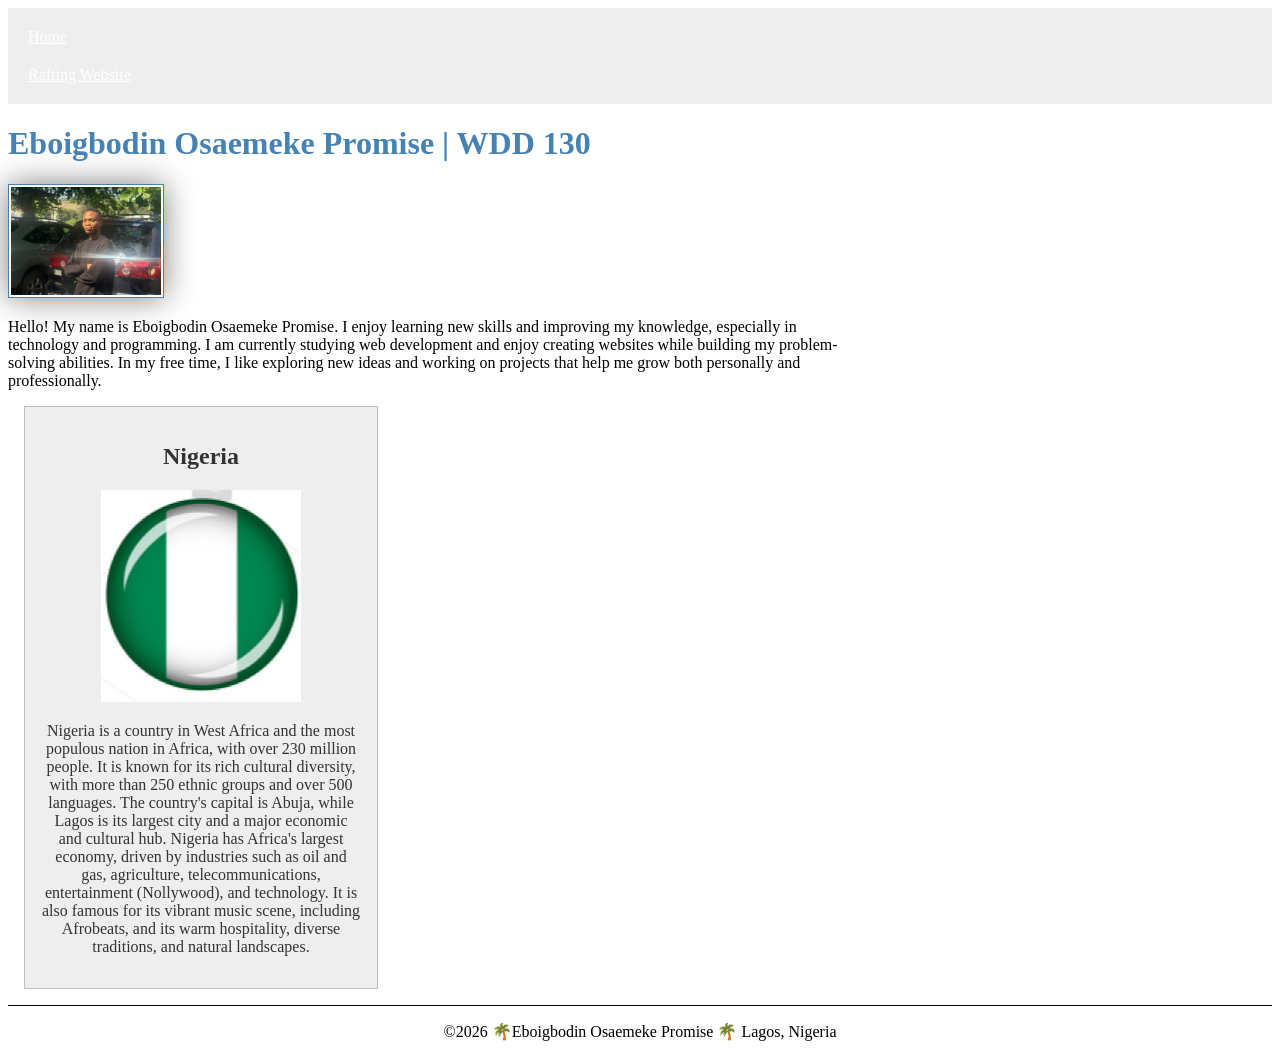
<file: index.html>
<!DOCTYPE html>
<html lang="en">

<head>
    <meta charset="UTF-8">
    <meta name="viewport" content="width=device-width, initial-scale=1.0">
    <title> WDD 130 | Eboigbodin Osaemeke Promise</title>
    <meta name="description" content="Eboigbodin Osaemeke Promise, Software Development, this is my home page for my software development course.">
    <meta name="author" content="Eboigbodin Osaemeke Promise">
    
    <link rel="stylesheet" href="styles/styles.css">
</head>

<body>
    <header>
        <nav><a href="#">Home</a>
            <a href="wwr/">Rafting Website</a>
        </nav>
    </header>
    <main>
        <h1>Eboigbodin Osaemeke Promise | WDD 130</h1>
        <img src="images/profile.png" alt="Eboigbodin Osaemeke Promise Profile picture"
          width="100">
        <p>Hello! My name is Eboigbodin Osaemeke Promise. I enjoy learning new skills and improving
            my
            knowledge, especially in technology and programming. I am currently studying web
            development and
            enjoy creating websites while building my problem-solving abilities. In my free time, I
            like
            exploring new ideas and working on projects that help me grow both personally and
            professionally.
        </p>
    </main>
    <aside>
        <h2>Nigeria</h2>
        <img src="images/nigeria.png" alt="Image and symbols representing Nigeria" width="100" height="100">
        <p>
            Nigeria is a country in West Africa and the most populous nation in Africa, with over 230 million people. It is known for its rich cultural diversity, with more than 250 ethnic groups and over 500 languages. The country's capital is Abuja, while Lagos is its largest city and a major economic and cultural hub. Nigeria has Africa's largest economy, driven by industries such as oil and gas, agriculture, telecommunications, entertainment (Nollywood), and technology. It is also famous for its vibrant music scene, including Afrobeats, and its warm hospitality, diverse traditions, and natural landscapes.
        </p>
    </aside>
    <footer>
        <p>©️2026 🌴Eboigbodin Osaemeke Promise 🌴 Lagos, Nigeria</p>
    </footer>
</body>

</html>
</file>
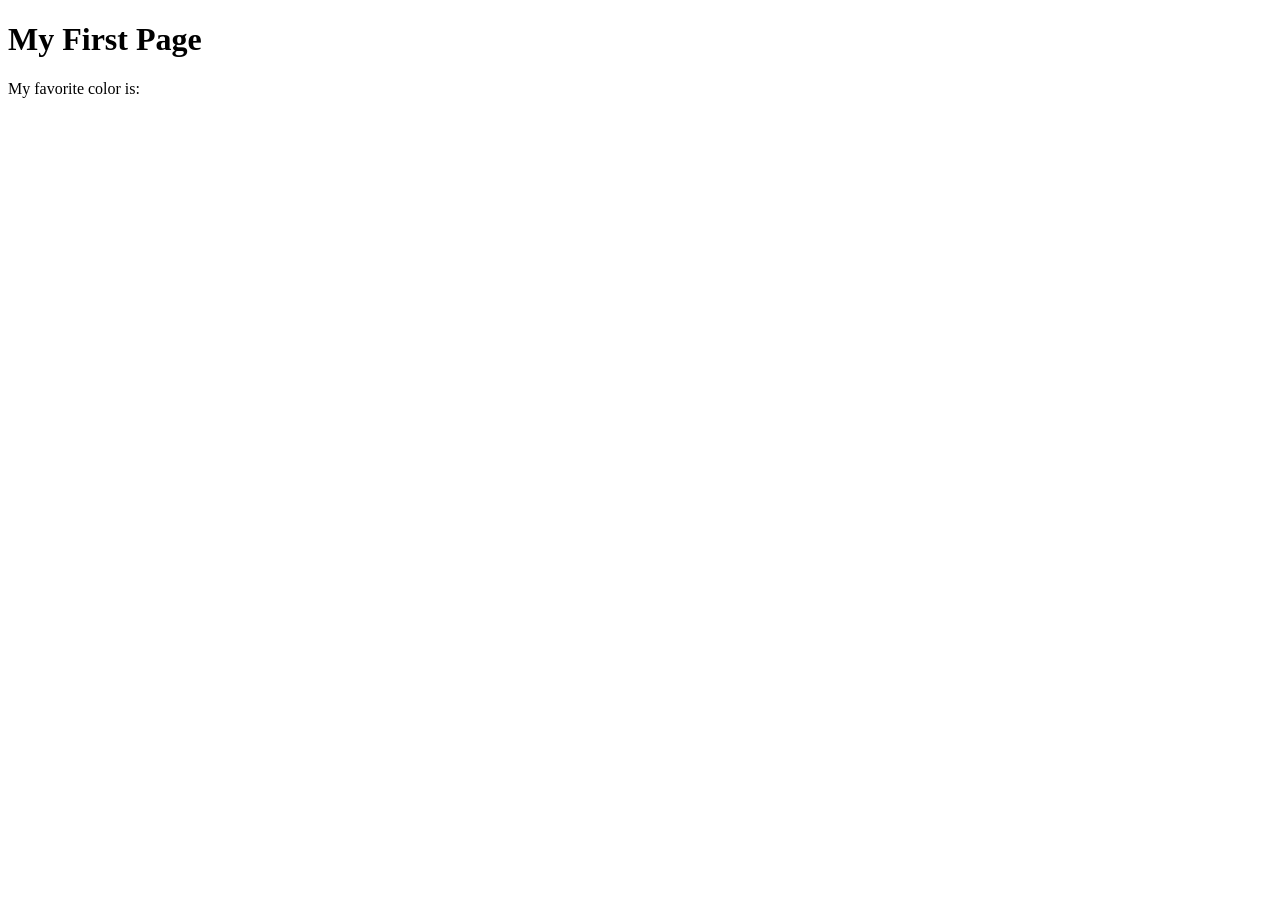
<file: week01/first-page.html>
<!DOCTYPE html>
<html lang="en">
<head>
    <meta charset="UTF-8">
    <meta name="viewport" content="width=device-width, initial-scale=1.0">
    <title>My First Page</title>
</head>
<body>
    <h1>My First Page</h1>
    <p>My favorite color is: </p>
</body>
</html>
</file>
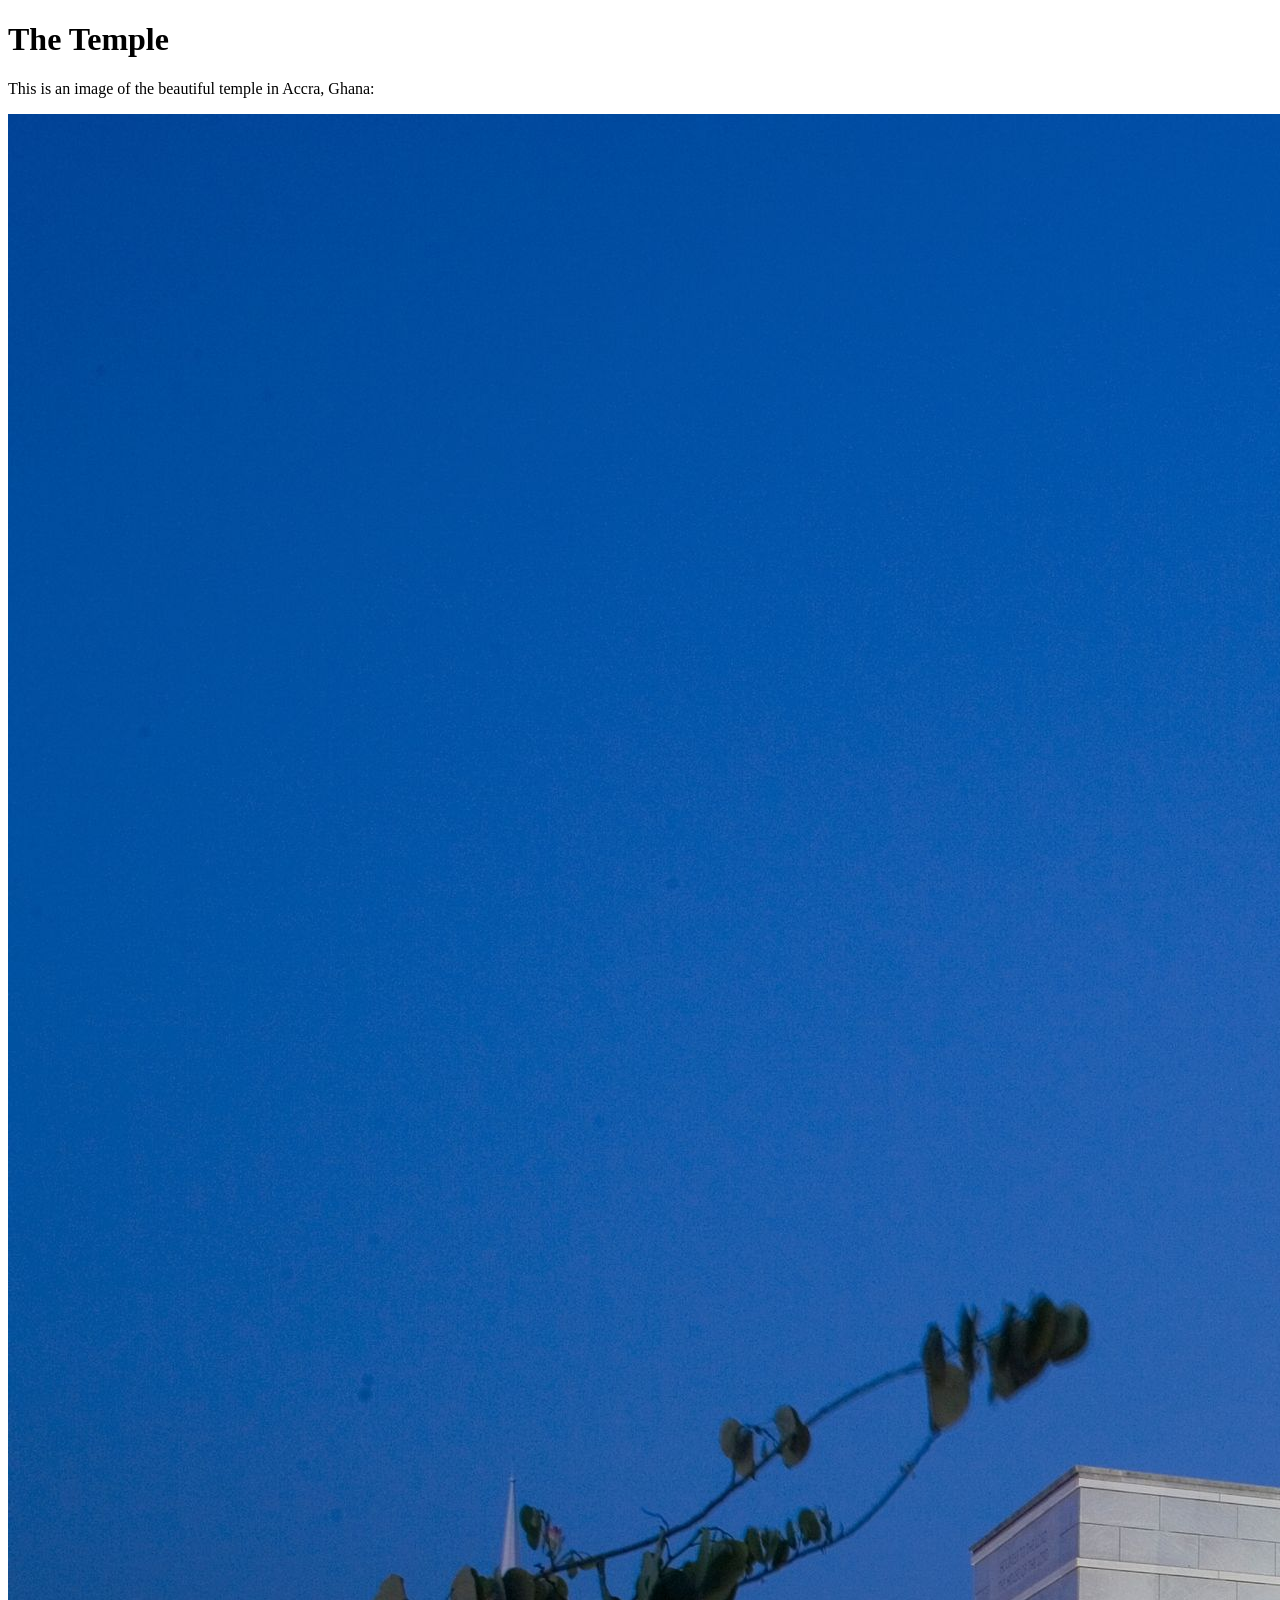
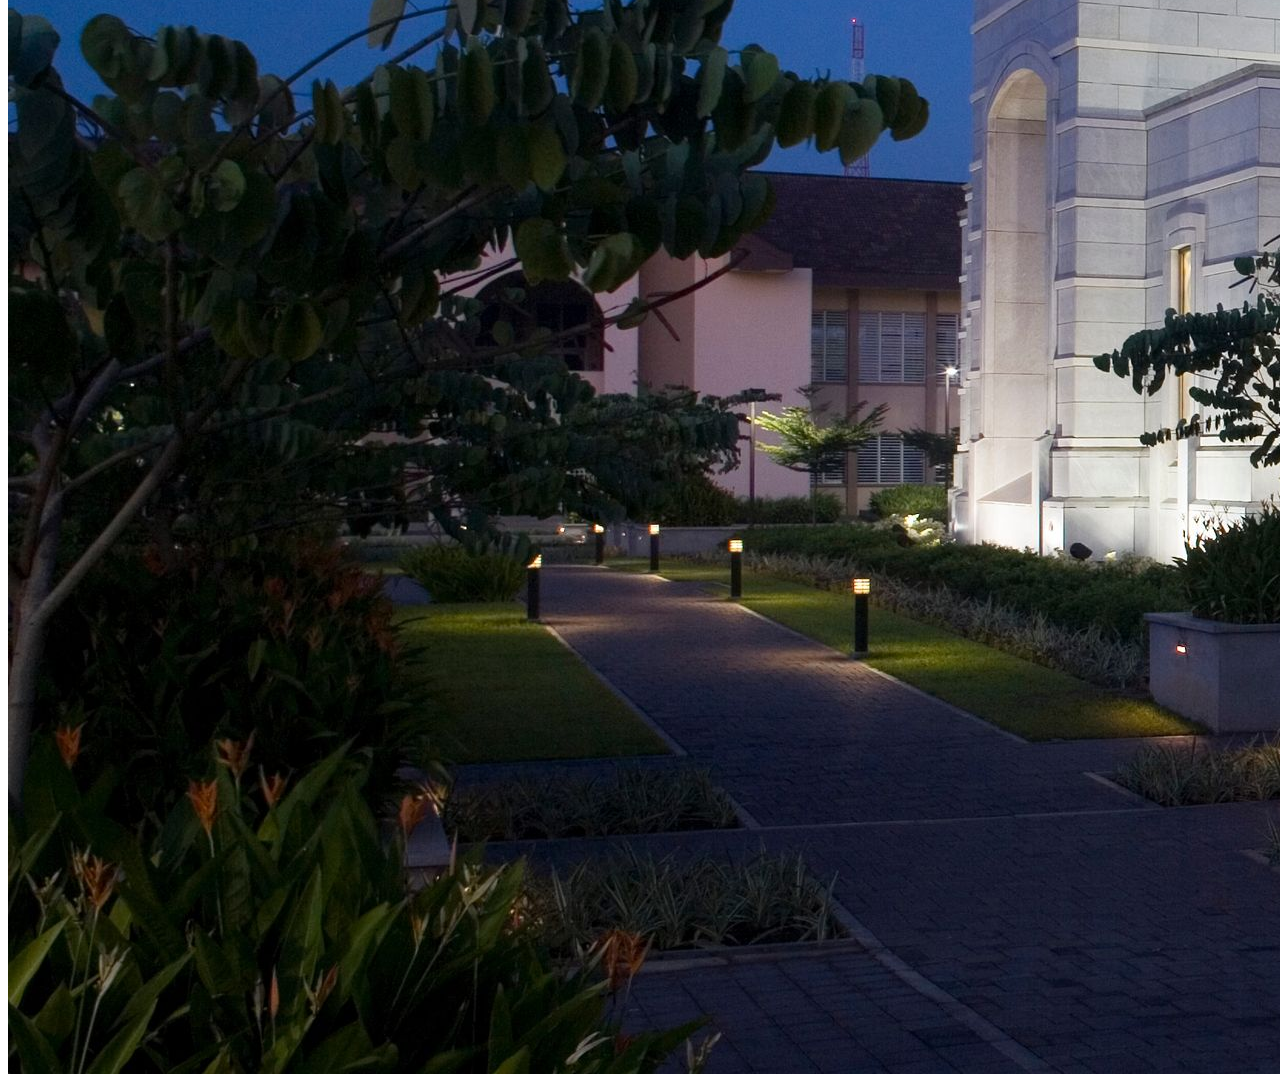
<file: week01/images.html>
<!DOCTYPE html>
<html lang="en">
<head>
    <meta charset="UTF-8">
    <meta name="viewport" content="width=device-width, initial-scale=1.0">
    <title>Temple Image</title>
</head>
<body>
    <h1>The Temple</h1>
    <p>This is an image of the beautiful temple in Accra, Ghana:</p>
    <img src="images/temple-large.jpeg" alt="The Accra Ghana Temple">
    
</body>
</html>
</file>
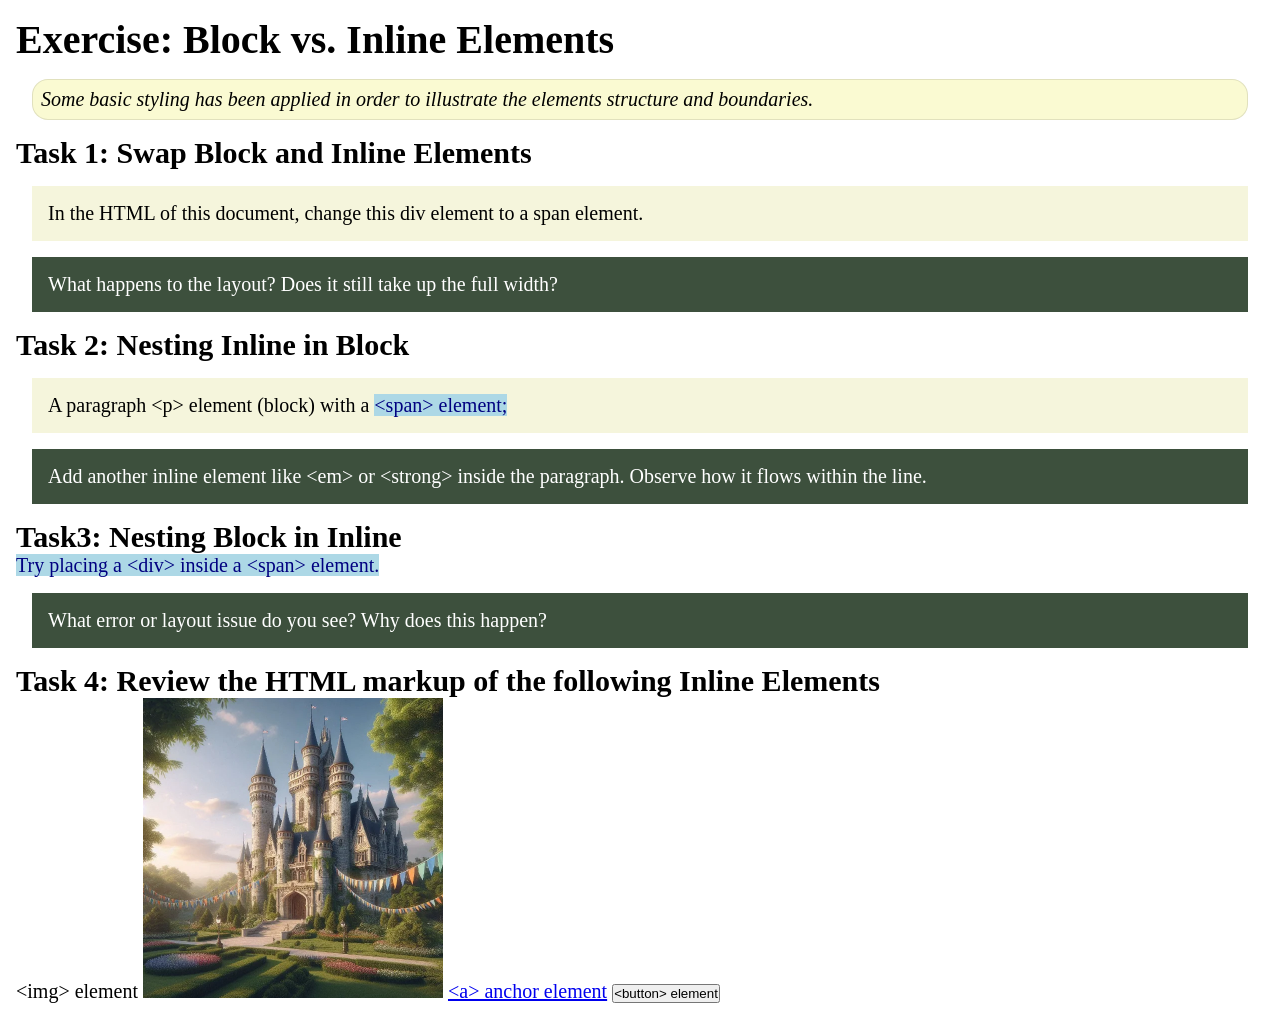
<file: week02/block-vs-inline.html>
<!DOCTYPE html>
<html lang="en">

<head>
    <meta charset="UTF-8">
    <meta name="viewport" content="width=device-width, initial-scale=1.0">
    <title>Exercise: Block vs. Inline Elements</title>
    <link rel="stylesheet" href="styles/block-vs-inline.css">
</head>

<body>
    <main>
        <h1>Exercise: Block vs. Inline Elements</h1>
        <p class="note">Some basic styling has been applied in order to illustrate the elements structure and
            boundaries.</p>

        <h2>Task 1: Swap Block and Inline Elements</h2>
        <div>In the HTML of this document, change this div element to a span element.</div>

        <p class="question">What happens to the layout? Does it still take up the full width?</p>

        <h2>Task 2: Nesting Inline in Block</h2>
        <p>A paragraph &lt;p&gt; element (block) with a <span>&lt;span&gt; element;</span></p>
        <p class="question">Add another inline element like &lt;em&gt; or &lt;strong&gt; inside the paragraph. Observe
            how it flows within the line.</p>

        <h2>Task3: Nesting Block in Inline</h2>
        <span>Try placing a &lt;div&gt; inside a &lt;span&gt; element.</span>
            <p class="question">What error or layout issue do you see? Why does this happen?</p>


            <h2>Task 4: Review the HTML markup of the following Inline Elements</h2>
        &lt;img&gt; element
        <img src="images/castle.webp" alt="placeholder image (images are inline)" width="300" height="300">
        <a href="https://churchofjesuschrist.org">&lt;a&gt; anchor element</a>
        <button type="button">&lt;button&gt; element</button>
    </main>
</body>

</html>
</file>
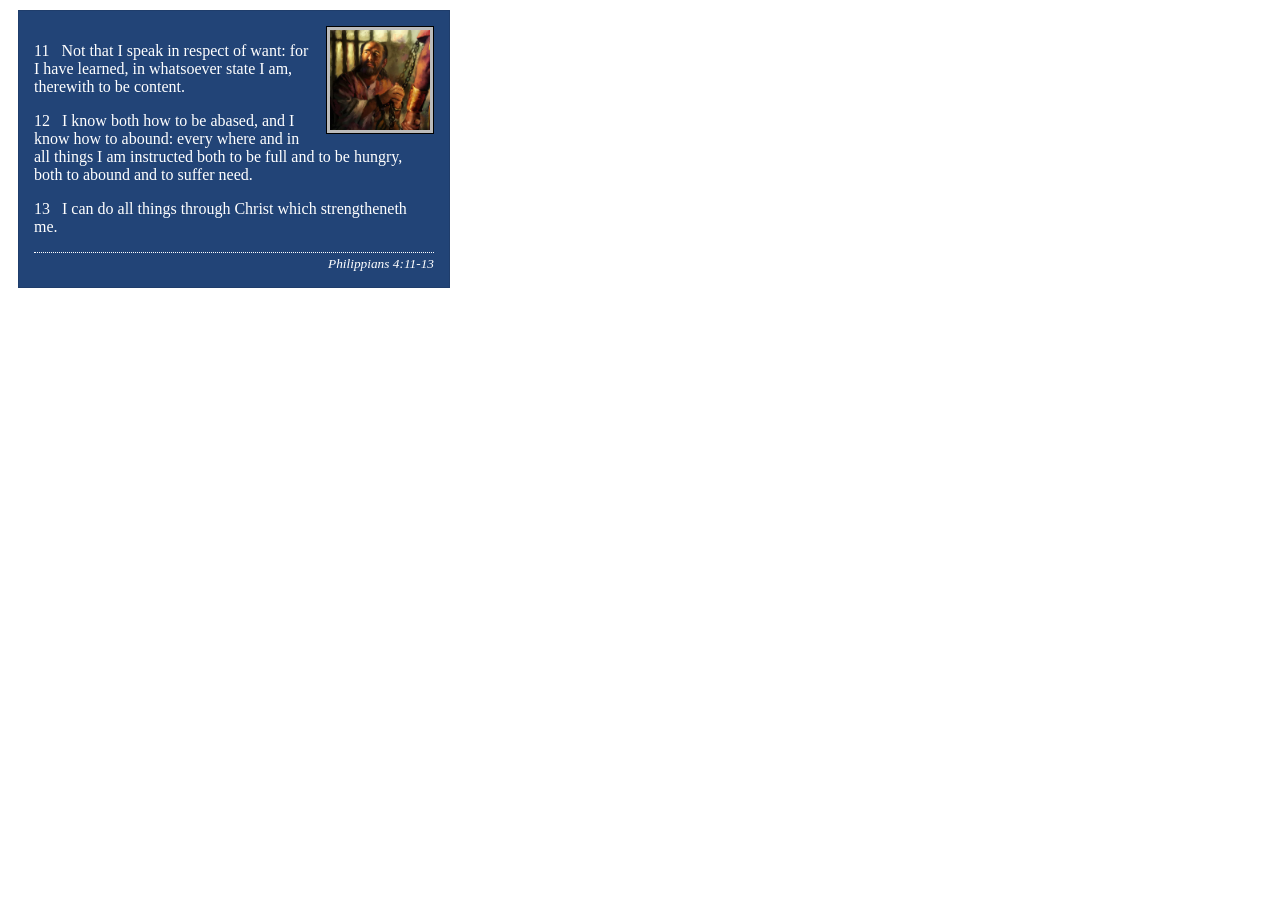
<file: week02/box-model-solution.html>
<!DOCTYPE html>
<html lang="en">
<head>
    <meta charset="UTF-8">
    <meta name="viewport" content="width=device-width, initial-scale=1.0">
    <title>Box Model Activity</title>
    <link rel="stylesheet" href="styles/box-model-solution.css">
</head>
<body>
    <main>
        <div class="callout">
            <img src="images/apostle-paul-imprisoned.webp" alt="Paul the Apostle - Imprisoned in Rome" width="200" height="200">
            <blockquote>
                <p>11 &nbsp; Not that I speak in respect of want: for I have learned, in whatsoever state I am, therewith to be content.</p>
                <p>12 &nbsp; I know both how to be abased, and I know how to abound: every where and in all things I am instructed both to be full and to be hungry, both to abound and to suffer need.</p>
                <p>13 &nbsp; I can do all things through Christ which strengtheneth me.</p>
            </blockquote>
            <cite>Philippians 4:11-13</cite>
        </div>
    </main>
</body>
</html>
</file>
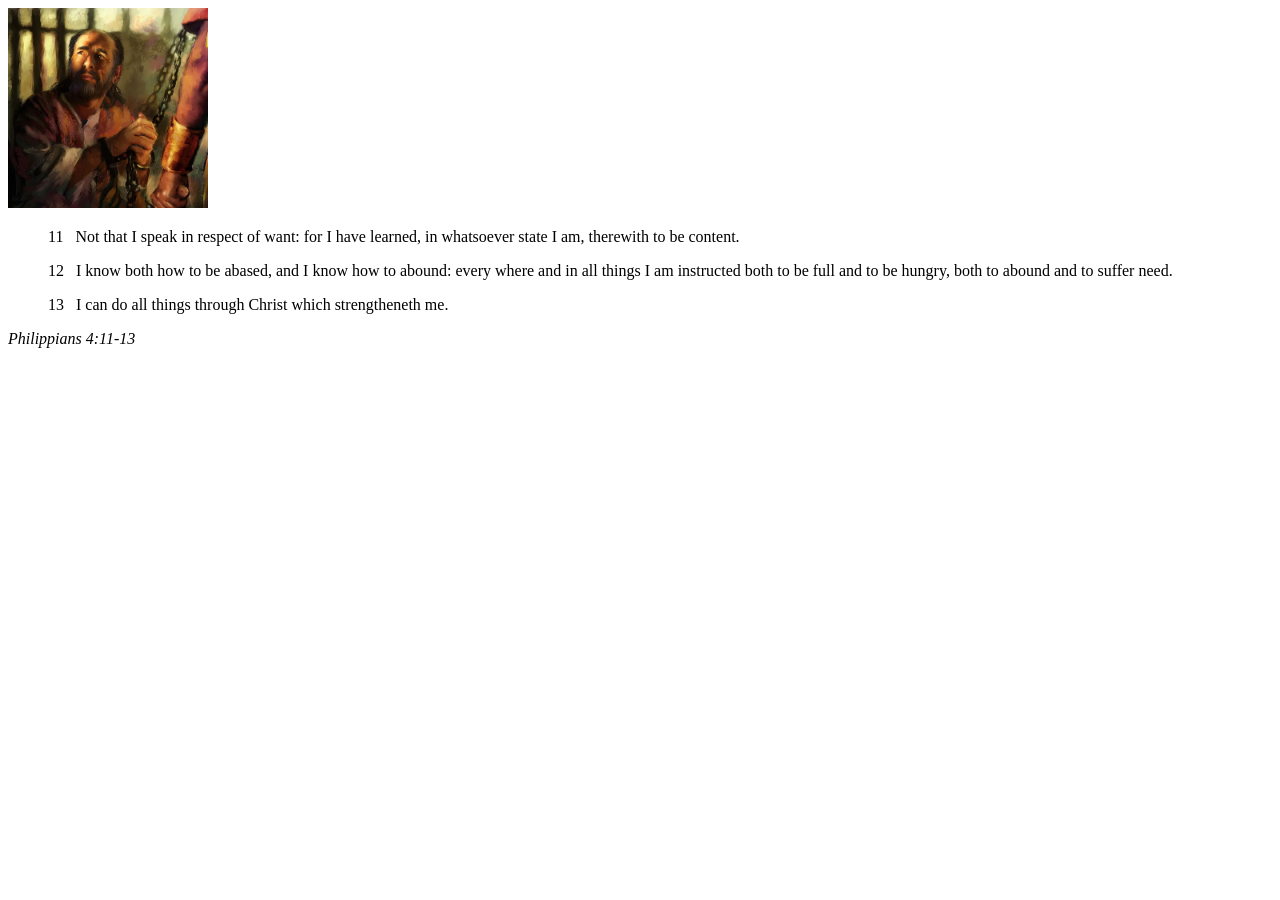
<file: week02/box-model.html>
<!DOCTYPE html>
<html lang="en">
<head>
    <meta charset="UTF-8">
    <meta name="viewport" content="width=device-width, initial-scale=1.0">
    <title>Box Model Activity</title>
</head>
<body>
    <main>
        <div class="callout">
            <img src="images/apostle-paul-imprisoned.webp" alt="Paul the Apostle - Imprisoned in Rome" width="200" height="200">
            <blockquote>
                <p>11 &nbsp; Not that I speak in respect of want: for I have learned, in whatsoever state I am, therewith to be content.</p>
                <p>12 &nbsp; I know both how to be abased, and I know how to abound: every where and in all things I am instructed both to be full and to be hungry, both to abound and to suffer need.</p>
                <p>13 &nbsp; I can do all things through Christ which strengtheneth me.</p>
            </blockquote>
            <cite>Philippians 4:11-13</cite>
        </div>
    </main>
</body>
</html>
</file>
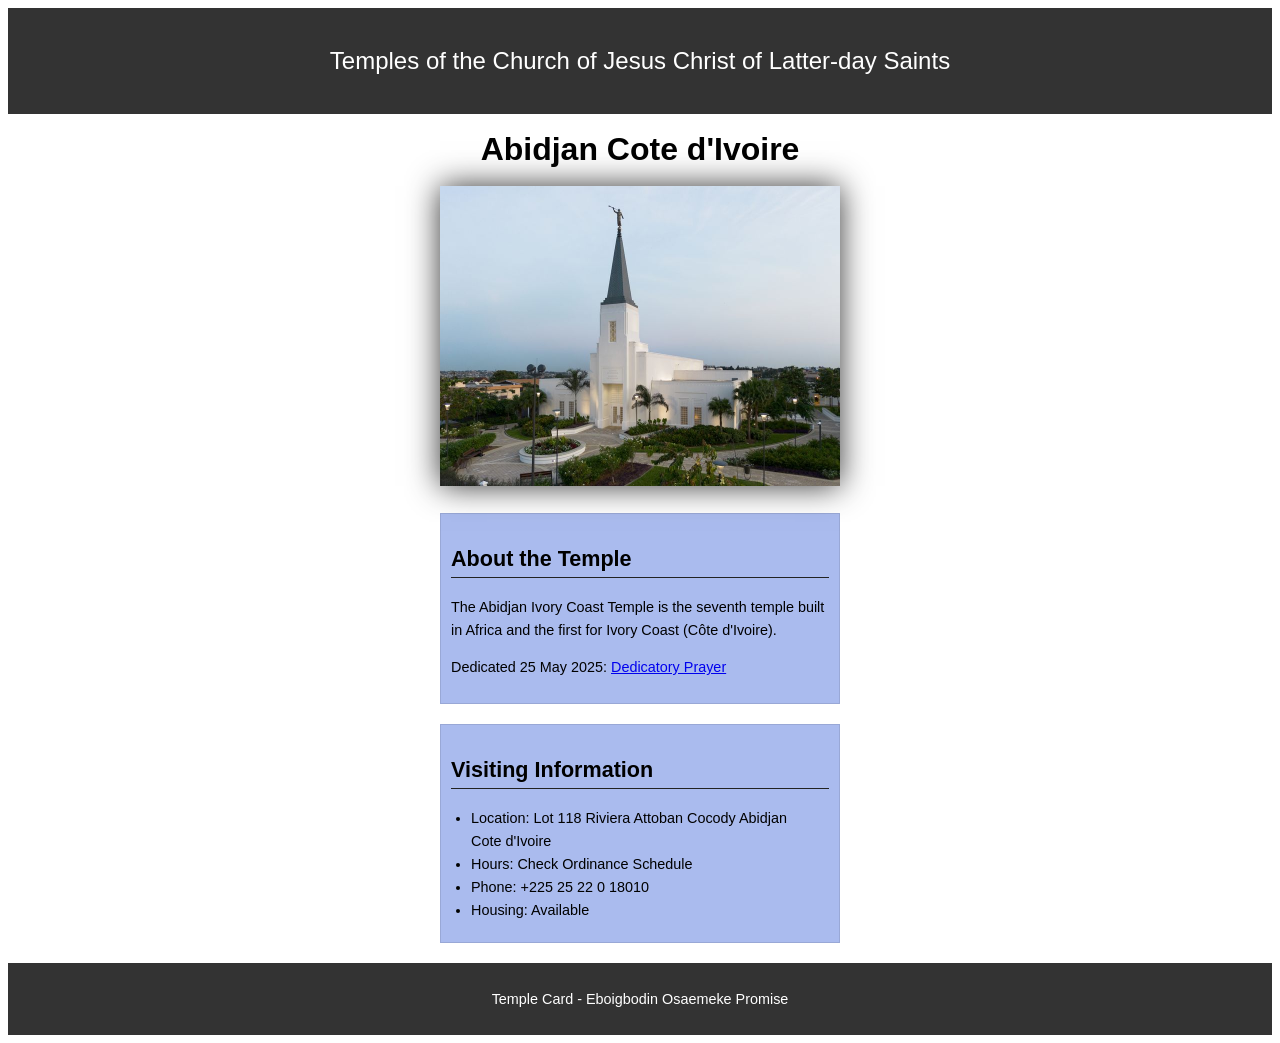
<file: week02/temple.html>
<!DOCTYPE html>
<html lang="en">

<head>
    <meta charset="UTF-8">
    <meta name="viewport" content="width=device-width, initial-scale=1.0">
    <title>Temple Card - Abidjan Cote d'Ivoire</title>
    <link rel="stylesheet" href="styles/temple.css">
</head>

<body>
    <header>
        <p>Temples of the Church of Jesus Christ of Latter-day Saints</p>
    </header>
    <main>
        <h1>Abidjan Cote d'Ivoire</h1>
        <picture>
            <img src="images/abidjan-ivory-coast.jpeg" alt="Abidjan Cote d'Ivoire Temple">
        </picture>
        <section>
            <h2>About the Temple</h2>
            <p>The Abidjan Ivory Coast Temple is the seventh temple built in Africa and the first for Ivory Coast (Côte
                d'Ivoire).</p>
            <p>Dedicated 25 May 2025: <a
                    href="https://www.churchofjesuschrist.org/temples/dedicatory-prayer/abidjan-ivory-coast-temple/2025-05-25?lang=eng"
                    target="_blank" rel="noopener noreferrer">Dedicatory Prayer</a></p>
        </section>
        <section>
            <h2>Visiting Information</h2>
            <ul>
                <li>Location: Lot 118 Riviera Attoban Cocody Abidjan Cote d'Ivoire</li>
                <li>Hours: Check Ordinance Schedule</li>
                <li>Phone: +225 25 22 0 18010</li>
                <li>Housing: Available</li>
            </ul>
        </section>
    </main>
    <footer>
        <p>Temple Card - Eboigbodin Osaemeke Promise</p>
    </footer>
</body>

</html>
</file>
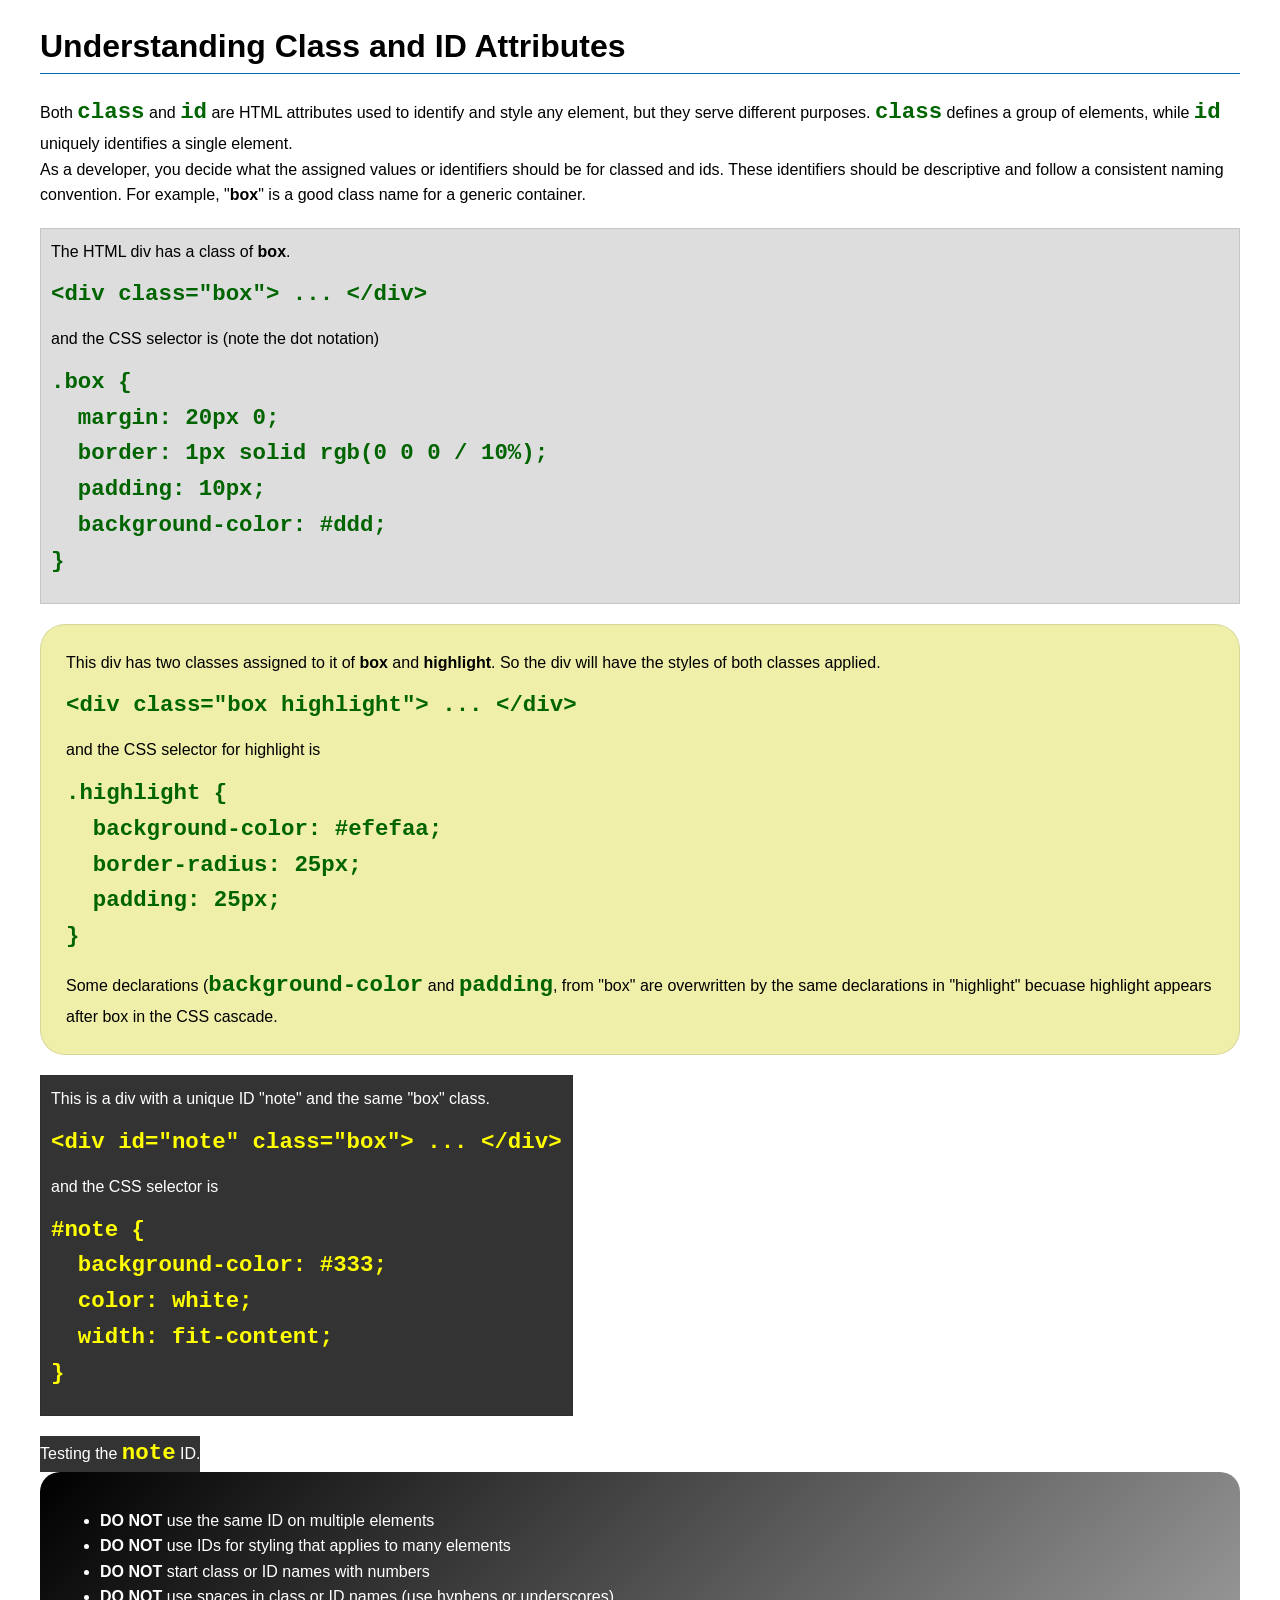
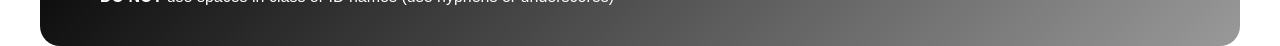
<file: week03/class-and-id.html>
<!DOCTYPE html>
<html lang="en">

<head>
    <meta charset="UTF-8">
    <meta name="viewport" content="width=device-width, initial-scale=1.0">
    <title>Class vs ID Attributes</title>
    <link rel="stylesheet" href="styles/class-and-id.css">
</head>

<body>
    <h1>Understanding Class and ID Attributes</h1>
    <p>Both <code>class</code> and <code>id</code> are HTML attributes used to identify and style any element, but they
        serve different purposes. <code>class</code> defines a group of elements, while <code>id</code> uniquely
        identifies a single element.</p>
    <p>As a developer, you decide what the assigned values or identifiers should be for classed and ids. These
        identifiers should be
        descriptive and follow a consistent naming convention. For example, "<strong>box</strong>" is a good class name
        for a generic container.</p>
    <div class="box">
        <p>The HTML div has a class of <strong>box</strong>.</p>
        <pre><code class="html">&lt;div class="box"&gt; ... &lt;/div&gt;</code></pre>
        and the CSS selector is (note the dot notation)
        <pre><code class="css">.box {
  margin: 20px 0;
  border: 1px solid rgb(0 0 0 / 10%);
  padding: 10px;
  background-color: #ddd; 
}</code></pre>
    </div>

    <div class="box highlight">
        <p>This div has two classes assigned to it of <strong>box</strong> and <strong>highlight</strong>. So the div
            will have the styles of both classes applied.</p>
        <pre><code class="html">&lt;div class="box highlight"&gt; ... &lt;/div&gt;</code></pre>
        and the CSS selector for highlight is
        <pre><code class="css">.highlight {
  background-color: #efefaa;
  border-radius: 25px;
  padding: 25px;
}</code></pre>
<p>Some declarations (<code>background-color</code> and <code>padding</code>, from "box" are overwritten by the same declarations in "highlight" becuase highlight appears after box in the CSS cascade.</p>
    </div>

    <div id="note" class="box">
        <p>This is a div with a unique ID "note" and the same "box" class.</p>
        <pre><code class="html">&lt;div id="note" class="box"&gt; ... &lt;/div&gt;</code></pre>
        and the CSS selector is
        <pre><code class="css">#note {
  background-color: #333;
  color: white;
  width: fit-content;
}</code></pre>
    </div>

    <div id="note">
        <p>Testing the <code>note</code> ID.</p>
    </div>

    <section id="best-practice">
        <ul>
            <li><strong>DO NOT</strong> use the same ID on multiple elements</li>
            <li><strong>DO NOT</strong> use IDs for styling that applies to many elements</li>
            <li><strong>DO NOT</strong> start class or ID names with numbers</li>
            <li><strong>DO NOT</strong> use spaces in class or ID names (use hyphens or underscores)</li>
        </ul>
    </section>




</body>

</html>
</file>
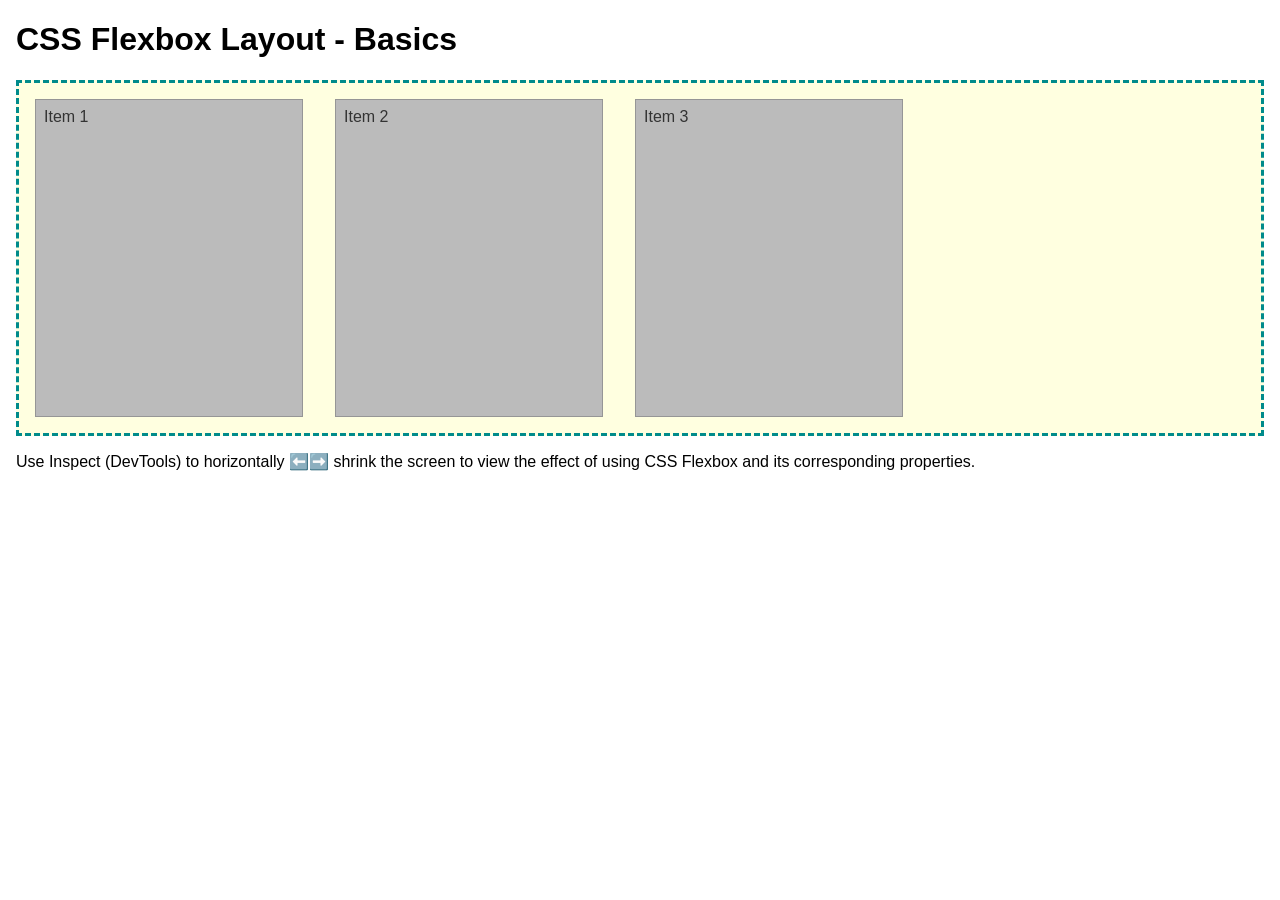
<file: week04/flexbox-layout.html>
<!DOCTYPE html>
<html lang="en">
<head>
    <meta charset="UTF-8">
    <meta name="viewport" content="width=device-width, initial-scale=1.0">
    <title>CSS Flexbox Layout - Basics</title>
    <link rel="stylesheet" href="styles/flexbox.css">
</head>
<body>
    <main>
        <h1>CSS Flexbox Layout - Basics</h1>
        <div class="flex-container">
            <div class="flex-item item1">Item 1</div>
            <div class="flex-item item2">Item 2</div>
            <div class="flex-item item3">Item 3</div>
        </div>
        <p>Use Inspect (DevTools) to horizontally ⬅️➡️ shrink the screen to view the effect of using CSS Flexbox and its corresponding properties.</p>
    </main>
</body>
</html>
</file>
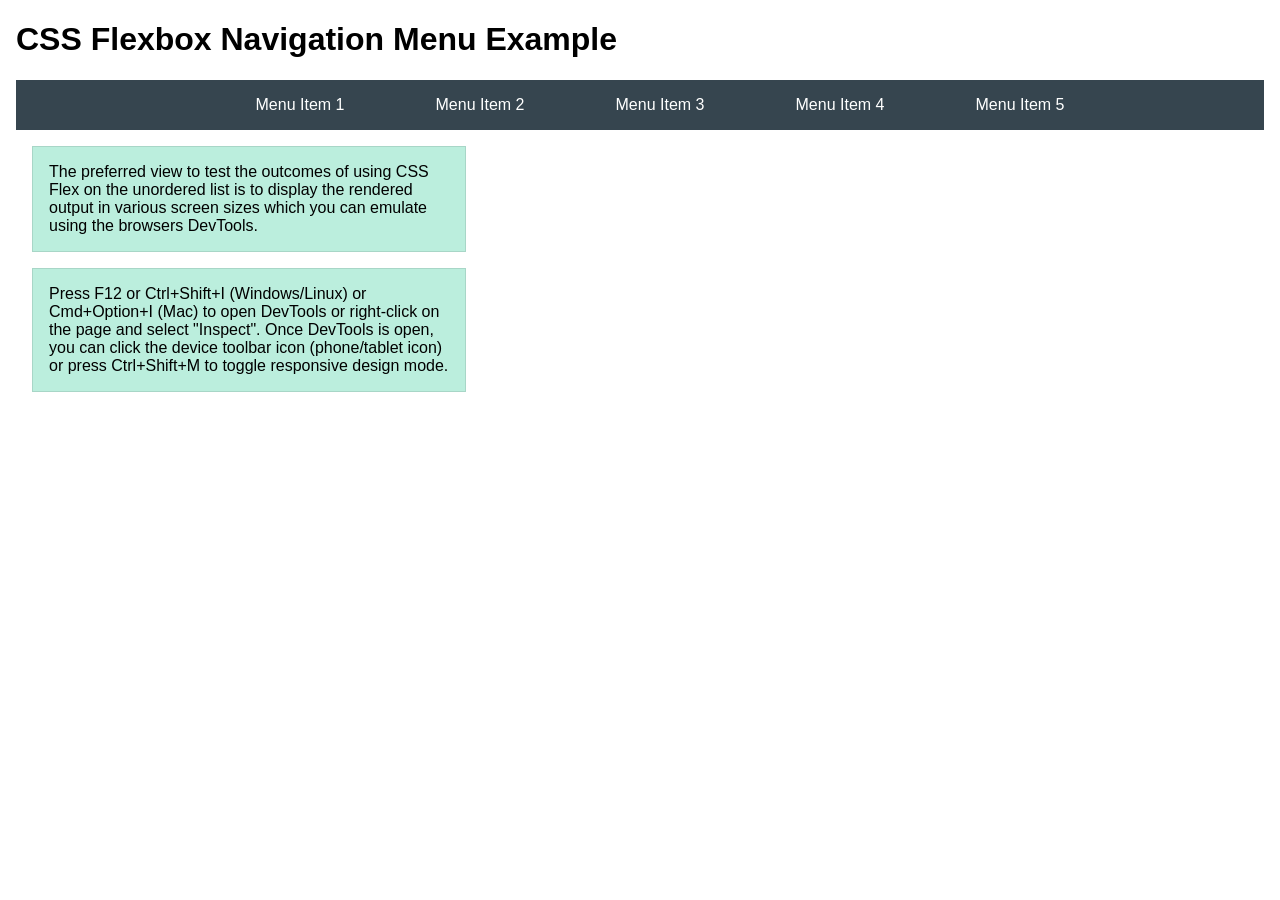
<file: week04/flexbox-menu.html>
<!DOCTYPE html>
<html lang="en">
<head>
    <meta charset="UTF-8">
    <meta name="viewport" content="width=device-width, initial-scale=1.0">
    <title>CSS Flexbox - Navigation Menu</title>
    <link rel="stylesheet" href="styles/flexbox-menu.css">
</head>
<body>
    <main>
        <h1>CSS Flexbox Navigation Menu Example</h1>
        <nav>
            <ul>
                <li><a href="#">Menu Item 1</a></li>
                <li><a href="#">Menu Item 2</a></li>
                <li><a href="#">Menu Item 3</a></li>
                <li><a href="#">Menu Item 4</a></li>
                <li><a href="#">Menu Item 5</a></li>
            </ul>
        </nav>
        <p>The preferred view to test the outcomes of using CSS Flex on the unordered list is to display the rendered output in various screen sizes which you can emulate using the browsers DevTools.</p>

        <p>Press F12 or Ctrl+Shift+I (Windows/Linux) or Cmd+Option+I (Mac) to open DevTools or right-click on the page and select "Inspect". Once DevTools is open, you can click the device toolbar icon (phone/tablet icon) or press Ctrl+Shift+M to toggle responsive design mode.</p>

                      
        
    </main>
</body>
</html>
</file>
<file: styles/styles.css>
main {
    max-width: 840px;
}
nav {
    background-color: #eee;
    padding: 10px;
}
nav a {
    color: white;
    padding: 10px;
    display: block;
}
h1 {
    color: steelblue;
}
main img {
    width: 150px;
    height: auto;
    border: 1px solid steelblue;
    padding: 2px;
    box-shadow: 0 0 30px gray;
}
aside {
    width: 20rem;
    margin: 1rem;
    border: 1px solid rgb(0 0 0 / 0.2); /* 1 */
    padding: 1rem;
    background-color: #eee;
    color: #333;
    text-align: center;
}
aside img {
        width: 200px;
        height: auto;
    }
p {
    padding: 0;
}
footer {
    margin-top: 15px;
    border-top: 1px solid #000;
    text-align: center;
}
</file>
<file: week02/styles/block-vs-inline.css>
* {
    margin: 0;
    padding: 0;
}

body {
    font-size: 20px;
    margin: 1rem;
}

p,
div {
    background-color: beige;
    margin: 1rem;
    padding: 1rem;
}

span {
    color: navy;
    background-color: lightblue;
}

code {
    margin: 0;
    padding: 0;
    color: green;
    font-size: 1.2rem;
}

.note {
    font-style: italic;
    background-color: lightgoldenrodyellow;
    border-radius: 1rem;
    border: 1px solid rgb(0 0 0 / 10%);
    margin: 1rem;
    padding: .5rem;
}

.question {
    background-color: #3d503d;
    color: #fff;
}
</file>
<file: week02/styles/box-model-solution.css>
.callout {
    max-width: 400px;
    margin: 10px;
    border: 1px solid rgba(0, 0, 0, .1);
    padding: 15px;
    background-color: #247;
    color: #fff;
}

.callout img {
    float: right;
    margin: 0 0 10px 15px;
    border: 1px solid #000;
    padding: 3px;
    background-color: #bbb;
    width: 100px;
    height: auto;

}

blockquote {
    margin: 0;
}

cite {
    display: block;
    border-top: 1px dotted #fff;
    padding-top: 3px;
    text-align: right;
    font-size: smaller;
}
</file>
<file: week02/styles/temple.css>
* {
    margin: o;
    padding: 0;
}
body {
    font-family: Arial, sans-serif;
    line-height: 1.6;
}
header, footer {
    background-color: #333;
    color: #fff;
    padding: 10px;
    text-align: center;
    font-size: 1.5rem;
}
main {
    width: 400px;
    margin: 0 auto;
}
h1 {
    margin: 10px;
    text-align: center;
}
h2 {
    border-bottom: 1px solid #222;
}
img {
    max-width: 100%;
    height: auto;
    box-shadow: 0 0 30px #333;
}
section {
    margin: 20px 0;
    border: 1px solid rgb(0 0 0 / 10%);
    padding: 10px;
    background-color: #abe;
    font-size: .9rem;
}
section p {

}
ul {
    margin: 10px 20px;
}
footer {
    font-size: .9rem;
}
</file>
<file: week03/styles/class-and-id.css>
body {
    font-family: Arial, sans-serif;
    line-height: 1.6;
    margin: 0;
    padding: 0 40px;
}

h1 {
    border-bottom: 1px solid rgb(0 110 182);
    padding-bottom: 0;
}



p {
    margin: 0;
}

code {
    color: darkgreen;
    font-weight: 700;
    font-size: 1.4rem;
}

/* Class examples - can be reused */

.box {
    margin: 20px 0;
    border: 1px solid rgb(0 0 0 / 10%);
    padding: 10px;
    background-color: #ddd; /* this is shorthand for #dddddd */
}

.highlight {
    background-color: #efefaa;
    border-radius: 25px;
    padding: 25px;
}

/* ID examples - should be unique */

#note {
    background-color: #333;
    color: white;
    width: fit-content;
}

#note code {
    color: yellow;
}

#best-practice {
    background: linear-gradient(135deg, #000 0%, #999 100%);
    color: white;
    border-radius: 20px;
    padding: 20px
}
</file>
<file: week04/styles/flexbox.css>
body {
    font-family: Helvetica, Arial, sans-serif;
    margin: 1rem;
}

.flex-container {
    border: 3px dashed darkcyan;
    background-color: lightyellow;
    display: flex;
    flex-wrap: wrap;
}

.flex-item {
    width: 250px;
    margin: 1rem;
    border: 1px solid rgb(0 0 0 / 20%);
    padding: 0.5rem;
    background-color: #bbb;
    color: #333;
}

.item1 {
    min-height: 100px;
}

.item2 {
    min-height: 200px;
}

.item3 {
    min-height: 300px;
}
</file>
<file: week04/styles/flexbox-menu.css>
body {
    font-family: Helvetica, Arial, sans-serif;
    margin: 1rem;
}

nav {
    background-color: #36454f;
}

nav ul {
    list-style-type: none;
    display: flex;
    flex-wrap: wrap;
    max-width: 900px;
    margin: 0 auto;
    justify-content: space-around;
    align-items: center;
}

nav a {
    display: block;
    color: #fff;
    text-align: center;
    padding: 1rem;
    text-decoration: none;
}

p {
    margin: 1rem;
    border: 1px solid rgb(0 0 0 / 10%);
    padding: 1rem;
    background-color: #bed;
    max-width: 400px;
}

#devtools-btn {
    background-color: #36454f;
    color: white;
    border: none;
    padding: 12px 24px;
    margin: 1rem;
    font-size: 16px;
    font-family: Helvetica, Arial, sans-serif;
    border-radius: 4px;
    cursor: pointer;
    transition: background-color 0.3s ease;
}

#devtools-btn:hover {
    background-color: #4a5a6a;
}

#devtools-btn:active {
    background-color: #2a3a4a;
}
</file>
